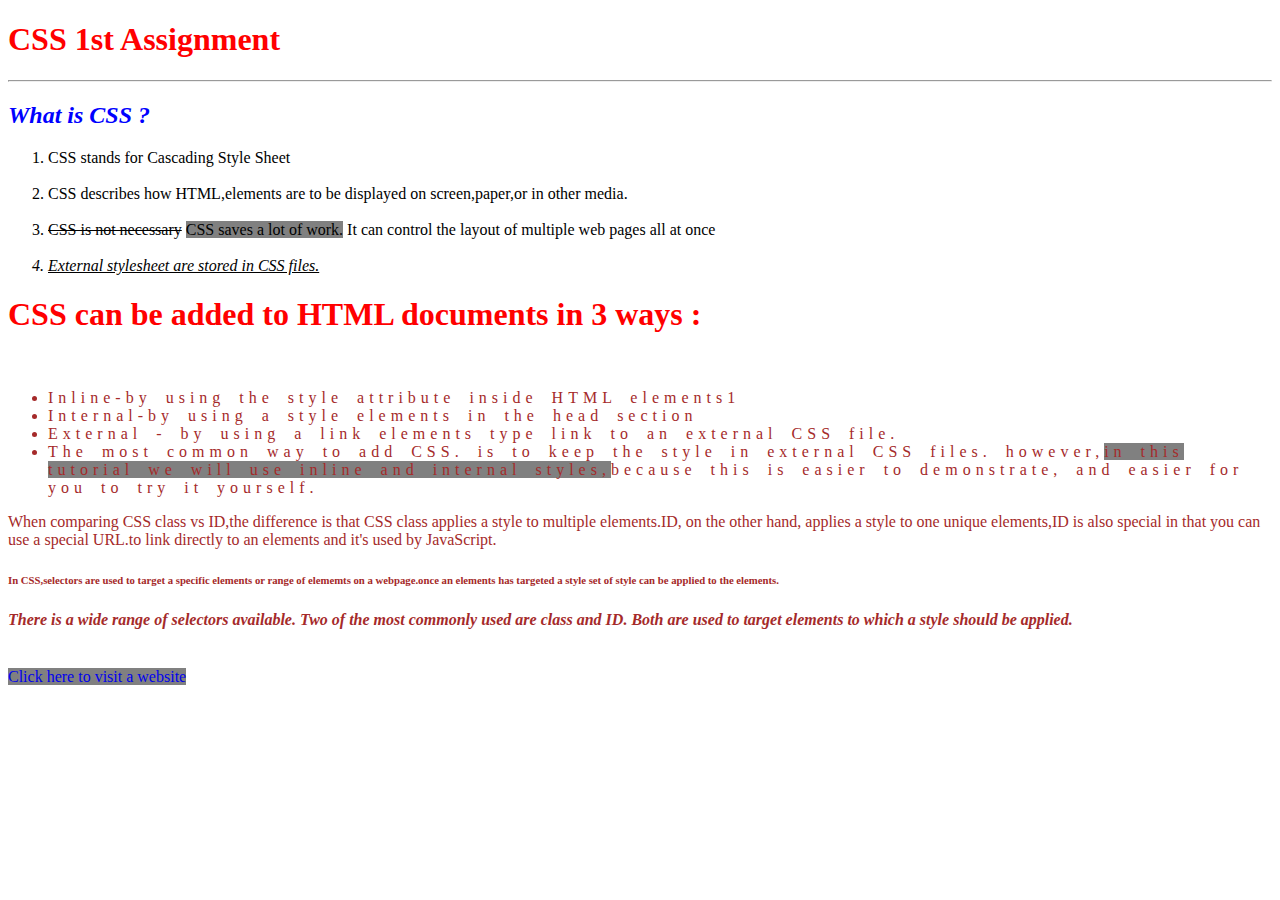
<file: CSS Assignment 1/index.html>
<!DOCTYPE html>
<html lang="en">
<head>
    <meta charset="UTF-8">
    <meta name="viewport" content="width=device-width, initial-scale=1.0">
    <title>CSS DOCUMENT</title>
    <link rel="stylesheet" href="./style.css">
</head>
<body>
    <h1>CSS 1st Assignment</h1>
    <hr>
    <h2 style="color: blue; font-style: italic;">What is CSS ?</h2>
    <ol>
        <li>CSS stands for Cascading Style Sheet</li>
        <br>
        <li>CSS describes how HTML,elements are to be displayed on screen,paper,or in other media.</li>
        <br>
        <li><del>CSS is not necessary</del> <span>CSS saves a lot of work.</span> It can control the layout of multiple web pages all at once</li>
        <br>
        <li style="font-style: italic;"><u>External stylesheet are stored in CSS files.</u></li>
    </ol>
    <h1>CSS can be added to HTML documents in 3 ways : </h1>
    <br>
    <ul class="ul">
        <li>Inline-by using the style attribute inside HTML elements1</li>
        <li>Internal-by using a style elements in the head section</li>
        <li>External - by using a link elements type link to an external CSS file.</li>
        <li>The most common way to add CSS. is to keep the style in external CSS files. however,<span>in this tutorial we will use inline and internal styles,</span>because this is easier to demonstrate, and easier for you to try it yourself.</li>
    </ul>
    <p>When comparing CSS class vs ID,the difference is that CSS class applies a style to multiple elements.ID, on the other hand, applies a style to one unique elements,ID is also special in that you can use a special URL.to link directly to an elements and it's used by JavaScript.</p>
    <h6 style="color: brown;">In CSS,selectors are used to target a specific elements or range of elememts on a webpage.once an elements has targeted a style set of style can be applied to the elements.</h6>
    <h4 style="color: brown; font-style: italic;">There is a wide range of selectors available. Two of the most commonly used are class and ID. Both are used to target elements to which a style should be applied.</h4>
    <br>
    <a href="https://monkeytype.com/" style="text-decoration: none;"><span>Click here to visit a website</span></a>
</body>
</html>
</file>
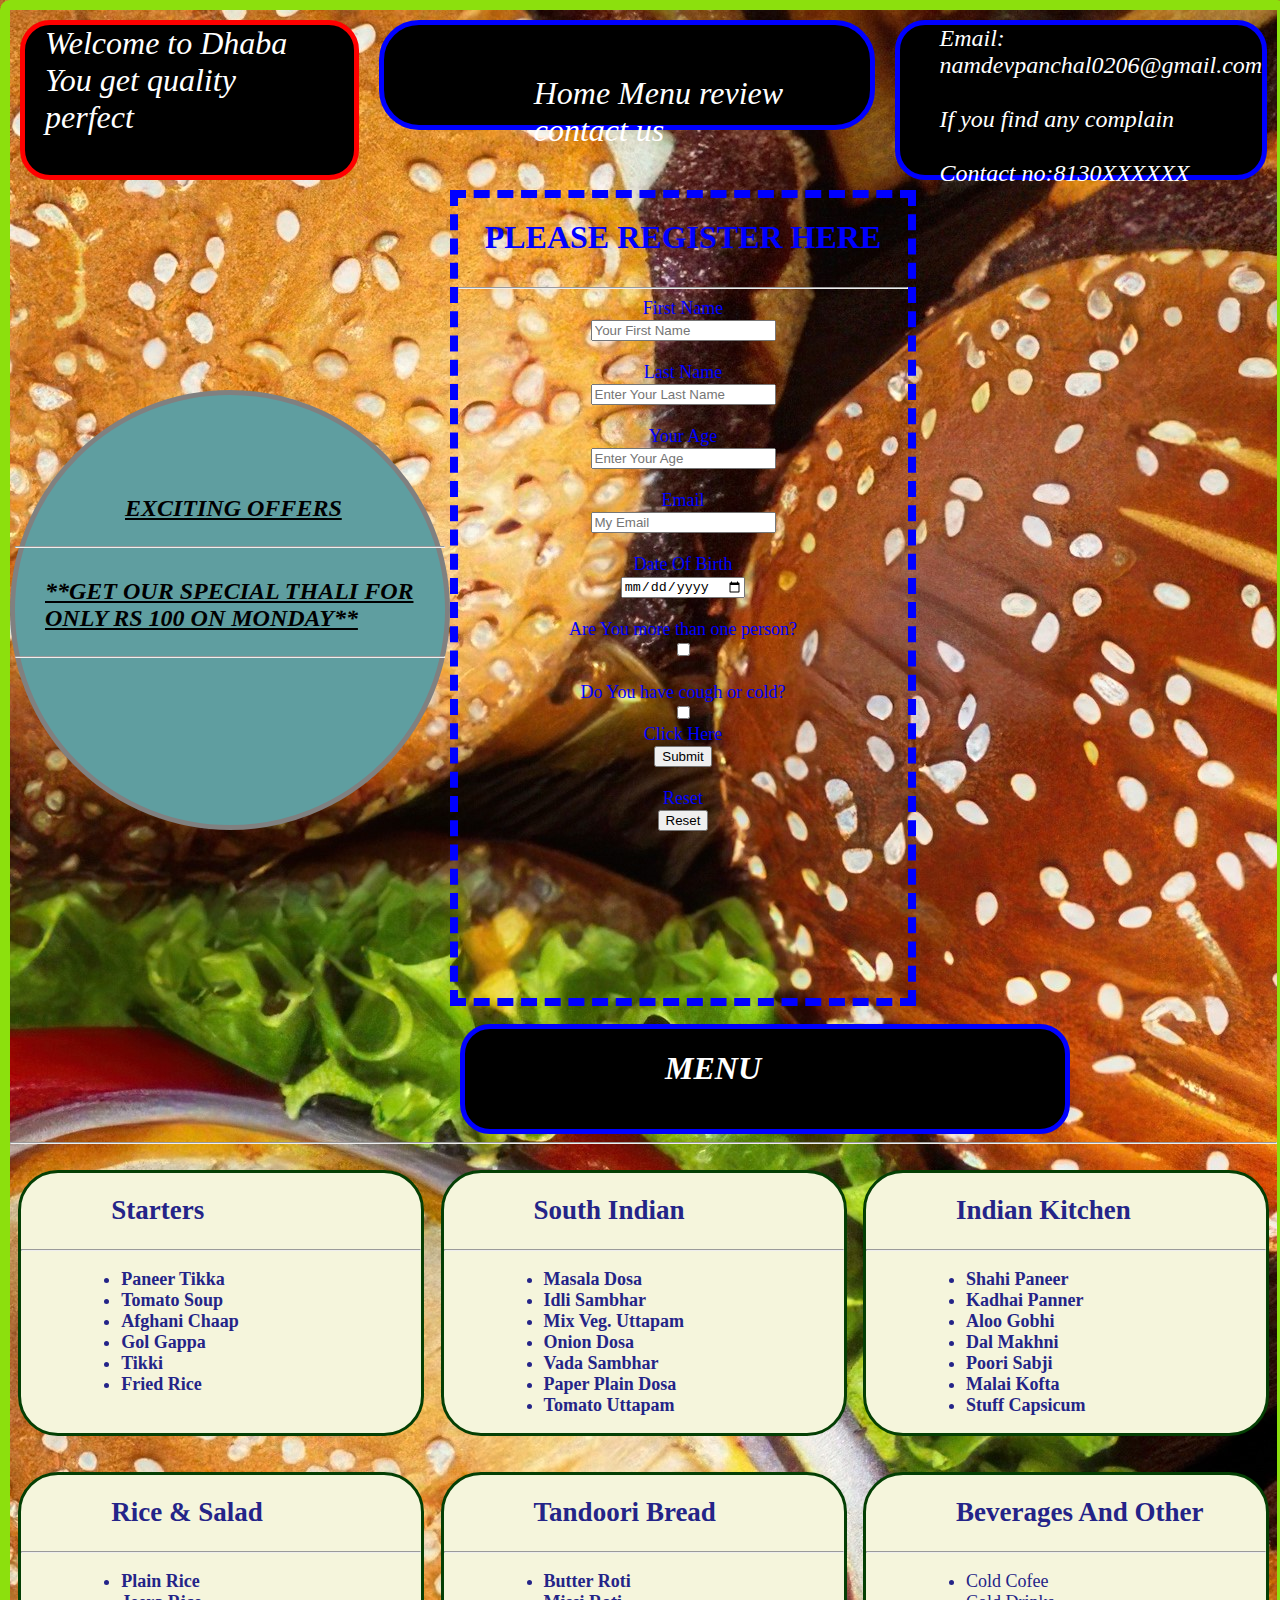
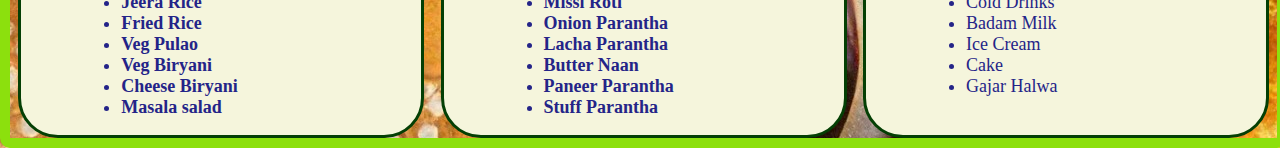
<file: CSS Assignment 2/index.html>
<!DOCTYPE html>
<html lang="en">
<head>
    <meta charset="UTF-8">
    <meta name="viewport" content="width=device-width, initial-scale=1.0">
    <title>Assingment css2</title>
    <link rel="stylesheet" href="style.css">
</head>
<body>
    
    <div class="main">
<div class="class1">Welcome to Dhaba<br> You get quality perfect</div>
<div class="class2"> Home Menu review contact us</div>
<div class="class3">Email: namdevpanchal0206@gmail.com <br> <br>
    If you find any complain <br> <br>
    Contact no:8130XXXXXX </div>
    </div>

 <div class="offer1">
    <div class="offer2">
        <p class="p1">Exciting OFFERS</p>
        <hr>
        <p class="p2">**GET OUR SPECIAL THALI FOR ONLY RS 100 ON MONDAY**</p>
        <hr>
    </div>



 <div class="form">
    <form action="">
    <h1>PLEASE REGISTER HERE</h1>
    <hr>
    <label>First Name</label><br>
    <input type="text" placeholder= "Your First Name"><br>
    <br>
    <label>Last Name</label><br>
    <input type="text" name="" id="" placeholder="Enter Your Last Name" ><br><br>
<label>Your Age</label><br>
<input type="number" placeholder="Enter Your Age"><br>
<br>
<label >Email</label><br>
<input type="email" placeholder="My Email"><br>
<br>
<label class="a" > Date Of Birth</label><br>
<input type="date" ><br>
<br>
<label  class="b">Are You more than one person?</label><br>
<input  type="checkbox"> <br>
<br>
<label class="c">Do You have cough or cold?</label><br>
<input  type="checkbox">
<br>
<label class="d" >Click Here</label><br>
<input type="submit" placeholder="Submit Here" ><br>
<br>
<label class="e">Reset</label><br>
<input type="reset" placeholder="Reset">
</form></div>
</div>
<br>
<div class="menu">
    <h1>MENU</h1>
   
</div>
<hr>
<br>
<div class="listA">
<div class="list1">
    <h2>Starters</h2>
    <hr>
    <ul type="disc">
 <li>Paneer Tikka</li>
 <li>Tomato Soup</li>
 <li>Afghani Chaap</li>
 <li>Gol Gappa</li>
 <li> Tikki</li>
 <li> Fried Rice</li>
</ul>
</div>

<div class="list2">
    <h2>South Indian</h2>
    <hr>
    <ul type="disc">
        <li>Masala Dosa </li>
        <li> Idli Sambhar</li>
        <li> Mix Veg. Uttapam</li>
        <li> Onion Dosa</li>
        <li>Vada Sambhar</li>
        <li> Paper Plain Dosa</li>
        <li>Tomato Uttapam</li>
    </ul>
</div>
<div class="list3">
<h2>Indian Kitchen</h2> 
<hr>
<ul type="disc">
<li>Shahi Paneer</li>
<li> Kadhai Panner</li>
<li>Aloo Gobhi</li>
<li> Dal Makhni</li>
<li> Poori Sabji</li>
<li> Malai Kofta</li>
<li> Stuff Capsicum</li>
</ul>
</div>
</div>
<br>
<br>
<div class="listB">
    <div class="list4">
        <h2>Rice & Salad</h2>
        <hr>
        <ul type="disc">
            <li>Plain Rice</li>
            <li>Jeera Rice</li>
            <li> Fried Rice</li>
            <li>Veg Pulao</li>
            <li>Veg Biryani</li>
            <li> Cheese Biryani</li>
            <li>Masala salad</li>
        </ul>
    </div>

 <div class="list5">
            <h2>Tandoori Bread</h2>
            <hr>
            <ul type="disc">
                <li>Butter Roti</li>
                <li>  Missi Roti</li>
                <li>Onion Parantha</li>
                <li>Lacha Parantha</li>
                <li>  Butter Naan</li>
                <li> Paneer Parantha</li>
                <li>Stuff Parantha</li>
            </ul>
     </div>
     <div class="list6">
        <h2>Beverages And Other</h2>
        <hr>
        <ul type="disc">
            <li>Cold Cofee</li>
            <li> Cold Drinks</li>
            <li>Badam Milk</li>
            <li>Ice Cream</li>
            <li>Cake</li>
            <li>Gajar Halwa</li>
</u>

</div>
</body>
</html>
</file>
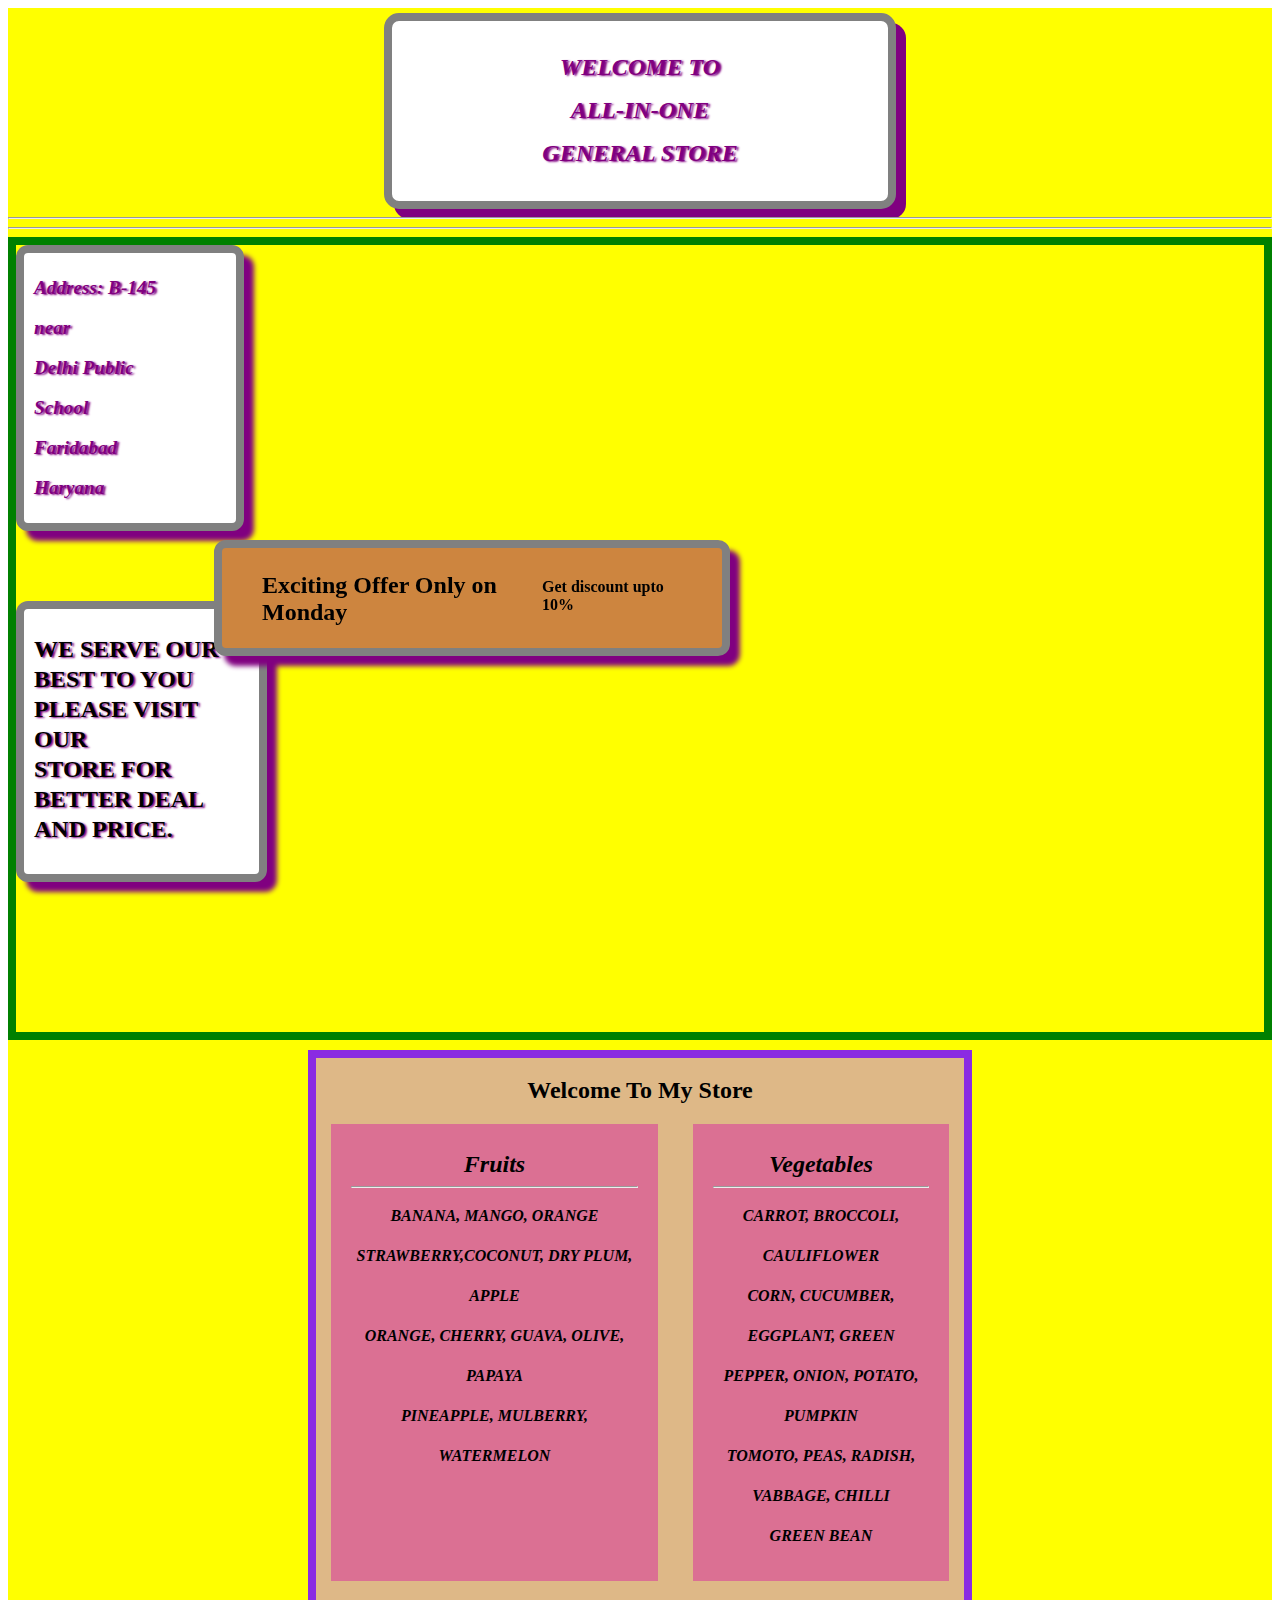
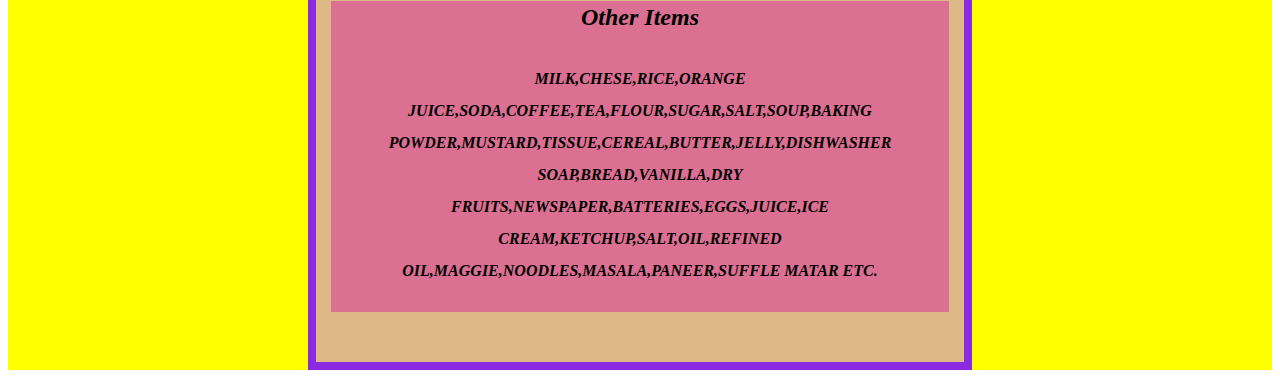
<file: CSS Assignment 3/index.html>
<html lang="en">
<head>
    <meta charset="UTF-8">
    <meta name="viewport" content="width=device-width, initial-scale=1.0">
    <title>General Store</title>
    <link rel = "stylesheet" href="style.css">
</head>
<body>
    <div class = "con_one">
        <p class = "inn">WELCOME TO<br>
            ALL-IN-ONE<br>
            GENERAL STORE</p>
    </div>
    <hr>
    <hr>
    <div class="con_two">
        <div class = "c_one">Address: B-145<br>
            near<br>
            Delhi Public <br>School<br>
            Faridabad<br>
            Haryana<br></div>
        <div class = "c_two"></div>
        <div class = "c_three">WE SERVE OUR<br>
            BEST TO YOU<br>
            PLEASE VISIT<br>
            OUR<br>
            STORE FOR<br>
            BETTER DEAL<br>
            AND PRICE.<br></div>
        <div class = "c_four"><span class="a_1">PLEASE RATE US<br>
        </span>
            <BR>
                <label for = "rate"><span class="b_1">RATE US</span></label><br>
                <input type="text" placeholder="Enter no"><br>
                <br><span class="c_1">SUBMIT</span><br>
                <button>Submit here</button>
        </div>
        <div class = "c_five">
            <p id="qqq">Exciting Offer Only on<br>
                Monday</p>
            <p id="www">
                Get discount upto<br> 10%
            </p>
        </div>
    </div>
    <div class="main">
        <h2>Welcome To My Store</h2>
        <div class="con_out">
            <div class="con_out1">
                <h3>Fruits</h3>
                <hr>
                BANANA, MANGO, ORANGE<br>
                STRAWBERRY,COCONUT, DRY PLUM, APPLE<br>
                ORANGE, CHERRY, GUAVA, OLIVE, PAPAYA<br>
                PINEAPPLE, MULBERRY, WATERMELON<br>
            </div>
            <div class="con_out2">
                <h3>Vegetables</h3>
                <hr>
                CARROT, BROCCOLI, CAULIFLOWER<br>       
                CORN, CUCUMBER, EGGPLANT, GREEN<br>     
                PEPPER, ONION, POTATO, PUMPKIN<br>      
                TOMOTO, PEAS, RADISH, VABBAGE, CHILLI<br>       
                GREEN BEAN<br>      
            </div>
        </div>
        <div class="outer">
            <h3 id ="eee">Other Items</h3>
            MILK,CHESE,RICE,ORANGE JUICE,SODA,COFFEE,TEA,FLOUR,SUGAR,SALT,SOUP,BAKING<br>
            POWDER,MUSTARD,TISSUE,CEREAL,BUTTER,JELLY,DISHWASHER SOAP,BREAD,VANILLA,DRY<br>
            FRUITS,NEWSPAPER,BATTERIES,EGGS,JUICE,ICE CREAM,KETCHUP,SALT,OIL,REFINED<br>
            OIL,MAGGIE,NOODLES,MASALA,PANEER,SUFFLE MATAR ETC.<br>
        </div>
    </div>  
</body>
</html>
</file>
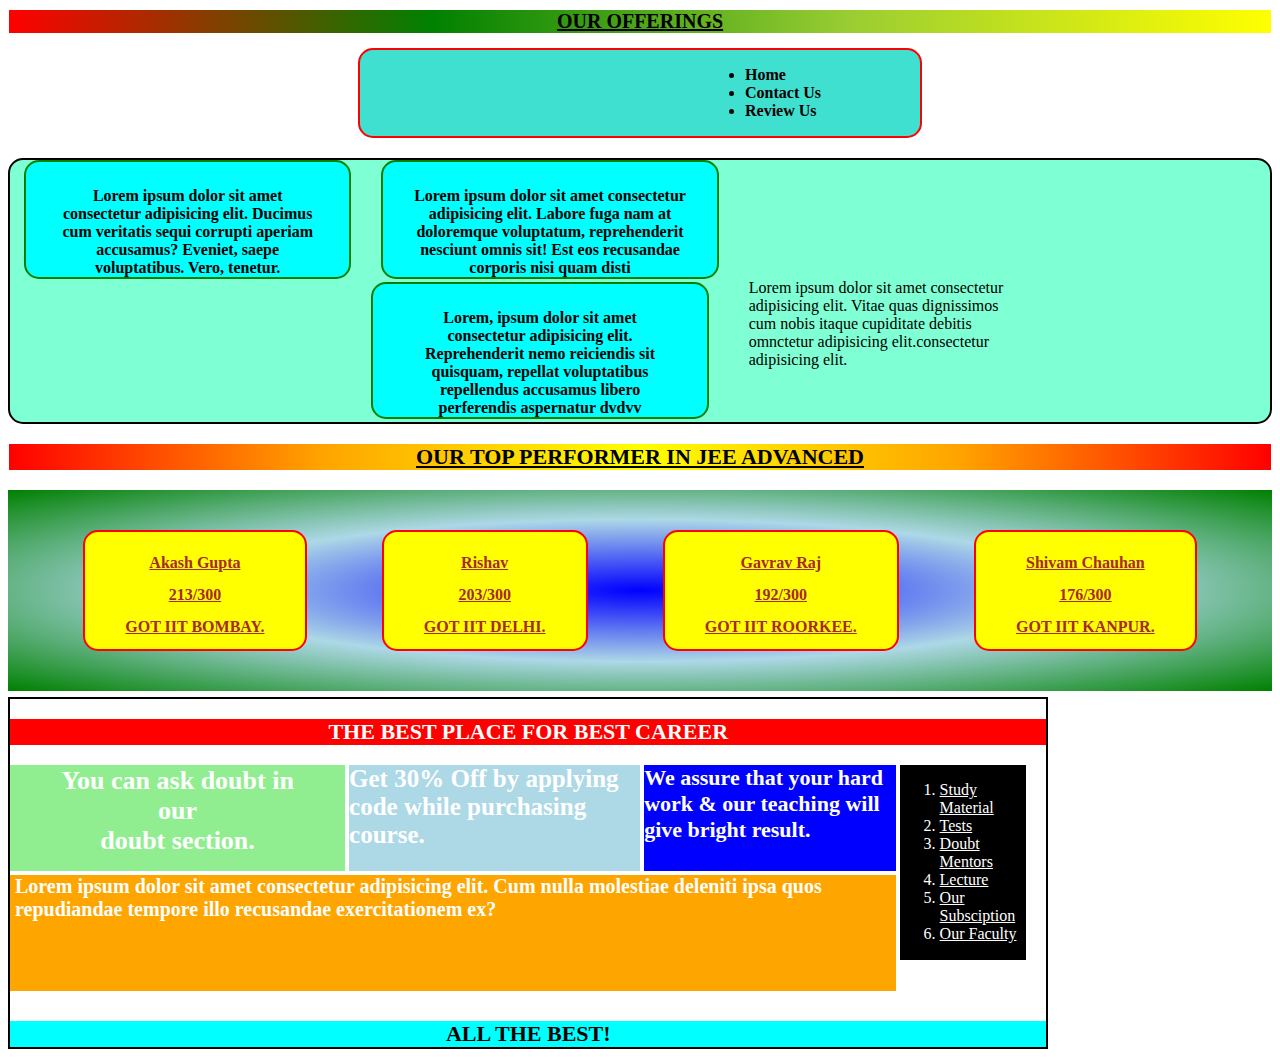
<file: CSS Assignment 4/index.html>
<html lang="en">

<head>
    <meta charset="UTF-8">
    <meta name="viewport" content="width=device-width, initial-scale=1.0">
    <title>Document</title>
    <link rel="stylesheet" href="style.css">
</head>

<body>
    <h3 class="heading_1">OUR OFFERINGS</h3>

    <div class="first">
        <ul>
            <li>Home</li>
            <li>Contact Us</li>
            <li>Review Us</li>
        </ul>
    </div>
    <div class="parent">
        <div class="cls_1">Lorem ipsum dolor sit amet consectetur adipisicing elit. Ducimus cum veritatis sequi corrupti
            aperiam accusamus? Eveniet, saepe voluptatibus. Vero, tenetur. </div>

        <div class="cls_2">Lorem ipsum dolor sit amet consectetur adipisicing elit. Labore fuga nam at doloremque
            voluptatum, reprehenderit nesciunt omnis sit! Est eos recusandae corporis nisi quam disti</div>

        <div class="cls_3">Lorem, ipsum dolor sit amet consectetur adipisicing elit. Reprehenderit nemo reiciendis sit
            quisquam, repellat voluptatibus repellendus accusamus libero perferendis aspernatur dvdvv</div>

        <div class="cls_4">Lorem ipsum dolor sit amet consectetur adipisicing elit. Vitae quas dignissimos cum nobis
            itaque cupiditate debitis omnctetur adipisicing elit.consectetur adipisicing elit.</div>
    </div>

    <h3 class="middle_heading">OUR TOP PERFORMER IN JEE ADVANCED</h3>

    <div class="main">
        <div class="child">Akash Gupta<br>213/300<br>GOT IIT BOMBAY.<br></div>
        <div class="child">Rishav<br>203/300<br>GOT IIT DELHI.<br></div>
        <div class="child">Gavrav Raj<br>192/300<br>GOT IIT ROORKEE.<br></div>
        <div class="child">Shivam Chauhan<br>176/300<br>GOT IIT KANPUR.<br></div>
    </div>

    <div class="last">
        <h3 class="heading_mid2">THE BEST PLACE FOR BEST CAREER</h3>
        <div class="last_grid">
            <div class="one">You can ask doubt in our<br>
                doubt section.</div>
            <div class="two">Get 30% Off by applying code
                while purchasing course.</div>
            <div class="three">We assure that your hard work &
                our teaching will give bright result.</div>
            <div class="four">
                <ol type="1">
                    <li>Study<br> Material</li>
                    <li>Tests</li>
                    <li>Doubt<br> Mentors</li>
                    <li>Lecture</li>
                    <li>Our<br> Subsciption</li>
                    <li>Our Faculty</li>
                </ol>
            </div>
            <div class="five">Lorem ipsum dolor sit amet consectetur adipisicing elit. Cum nulla molestiae deleniti ipsa
                quos repudiandae tempore illo recusandae exercitationem ex?</div>
        </div>
        <h3 class="footer">ALL THE BEST!</h3>
    </div>

</body>

</html>
</file>
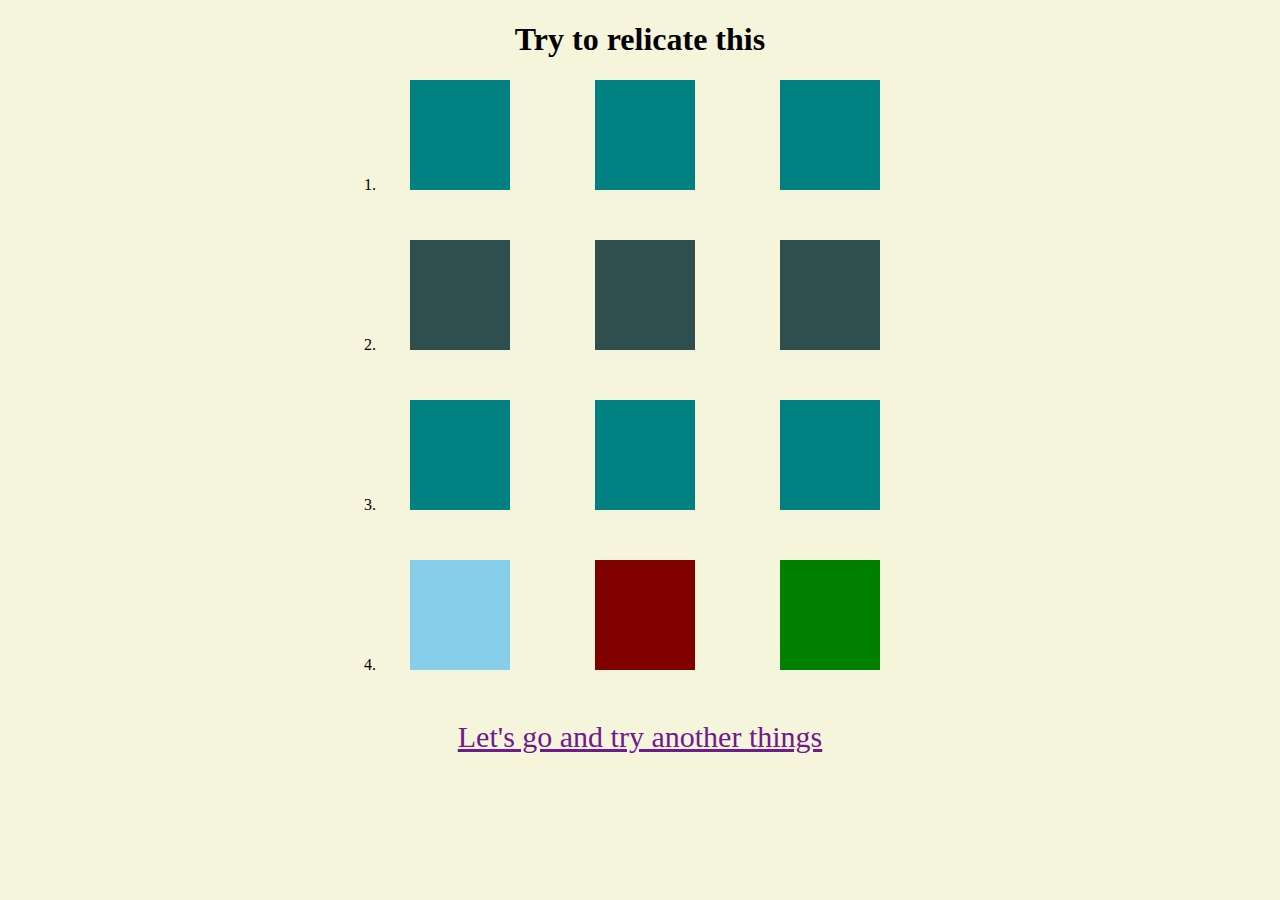
<file: CSS Assignment 5/index.html>
<!DOCTYPE html>
<html lang="en">
<head>
    <meta charset="UTF-8">
    <meta name="viewport" content="width=device-width, initial-scale=1.0">
    <title>Assignment 5</title>
    <style>
        body{
            background-color: beige;
        }
        .main{
            height: 800px;
            width: 600px;
            margin: 0px auto;
            text-align: center;
        }
        .first{
            display: flex;
            justify-content: space-between;
            height: 120px;
            width: 500px;
            margin-bottom: 40px;
        }
        .card3rd{
            height: 110px;
            width: 100px;
            background-color: #008080;
            margin-left: 30px;
            animation-name: transform;
            animation-duration: 15s;
            animation-iteration-count: infinite;
        }
        @keyframes transform {
            10%{
                transform: skewX(-20deg);
            }
            20%{
                transform: skewX(20deg);
            }
            30%{
                transform: skewX(-20deg);
            }
            40%{
                transform: skewX(20deg);
            }
            50%{
                transform: skewX(-20deg);
            }
            60%{
                transform: skewX(20deg);
            }
            70%{
                transform: skewX(-20deg);
            }
            80%{
                transform: skewX(20deg);
            }
            90%{
                transform: skewX(-20deg);
            }
            100%{
                transform: skewX(20deg);
            }
        }
        .card4th{
            height: 110px;
            width: 100px;
            background-color: #2f4f4f;
            margin-left: 30px;
            animation-name: transform2;
            animation-duration: 15s;
            animation-iteration-count: infinite;
        }
        @keyframes transform2 {
            10%{
                transform: skewY(-20deg);
            }
            20%{
                transform: skewY(20deg);
            }
            30%{
                transform: skewY(-20deg);
            }
            40%{
                transform: skewY(20deg);
            }
            50%{
                transform: skewY(-20deg);
            }
            60%{
                transform: skewY(20deg);
            }
            70%{
                transform: skewY(-20deg);
            }
            80%{
                transform: skewY(20deg);
            }
            90%{
                transform: skewY(-20deg);
            }
            100%{
                transform: skewY(20deg);
            }
        }
        .card5th{
            height: 110px;
            width: 100px;
            background-color: #008080;
            margin-left: 30px;
            animation-name: transform3;
            animation-duration: 2s;
            animation-iteration-count: infinite;
        }
        @keyframes transform3 {
            0%{
               transform: rotate(1deg);
            }
            100%{
                transform: rotate(360deg);
            }
        }
        .card6th{
            height: 110px;
            width: 100px;
            background-color: #87ceeb;
            margin-left: 30px;
            animation-name: transform4;
            animation-duration: 4s;
            animation-iteration-count: infinite;
        }
        @keyframes transform4 {
            0%{
               transform: rotateX(60deg);
            }
            100%{
               transform: rotateX(-60deg);
            }
        }
        .card7th{
            height: 110px;
            width: 100px;
            background-color: #800000;
            margin-left: 30px;
            animation-name: transform5;
            animation-duration: 4s;
            animation-iteration-count: infinite;
        }
        @keyframes transform5 {
            0%{
               transform: rotateY(60deg);
            }
            100%{
               transform: rotateY(-60deg);
            }
        }
        .card8th{
            height: 110px;
            width: 100px;
            background-color: #008000;
            margin-left: 30px;
            animation-name: transform6;
            animation-duration: 4s;
            animation-iteration-count: infinite;
        }
        @keyframes transform6 {
            50%{
                transform: rotate(90deg);
            }
        }

        a{
            font-size: 30px;
            color: #701a8b;
        }

    </style>
</head>
<body>
    <div class="main">
        <h1>Try to relicate this</h1>
     <ol>
        <li>
            <div class="first">
                <div class="card3rd"></div>
                <div class="card3rd"></div>
                <div class="card3rd"></div>
            </div>
        </li>
        <li>
            <div class="first">
                <div class="card4th"></div>
                <div class="card4th"></div>
                <div class="card4th"></div>
            </div>
        </li>
        <li>
            <div class="first">
                <div class="card5th"></div>
                <div class="card5th"></div>
                <div class="card5th"></div>
            </div>
        </li>
        <li>
            <div class="first">
                <div class="card6th"></div>
                <div class="card7th"></div>
                <div class="card8th"></div>
            </div>
        </li>
     </ol>
     <a href="./index2.html" target="_blank">Let's go and try another things</a>
    </div>
</body>
</html>
</file>
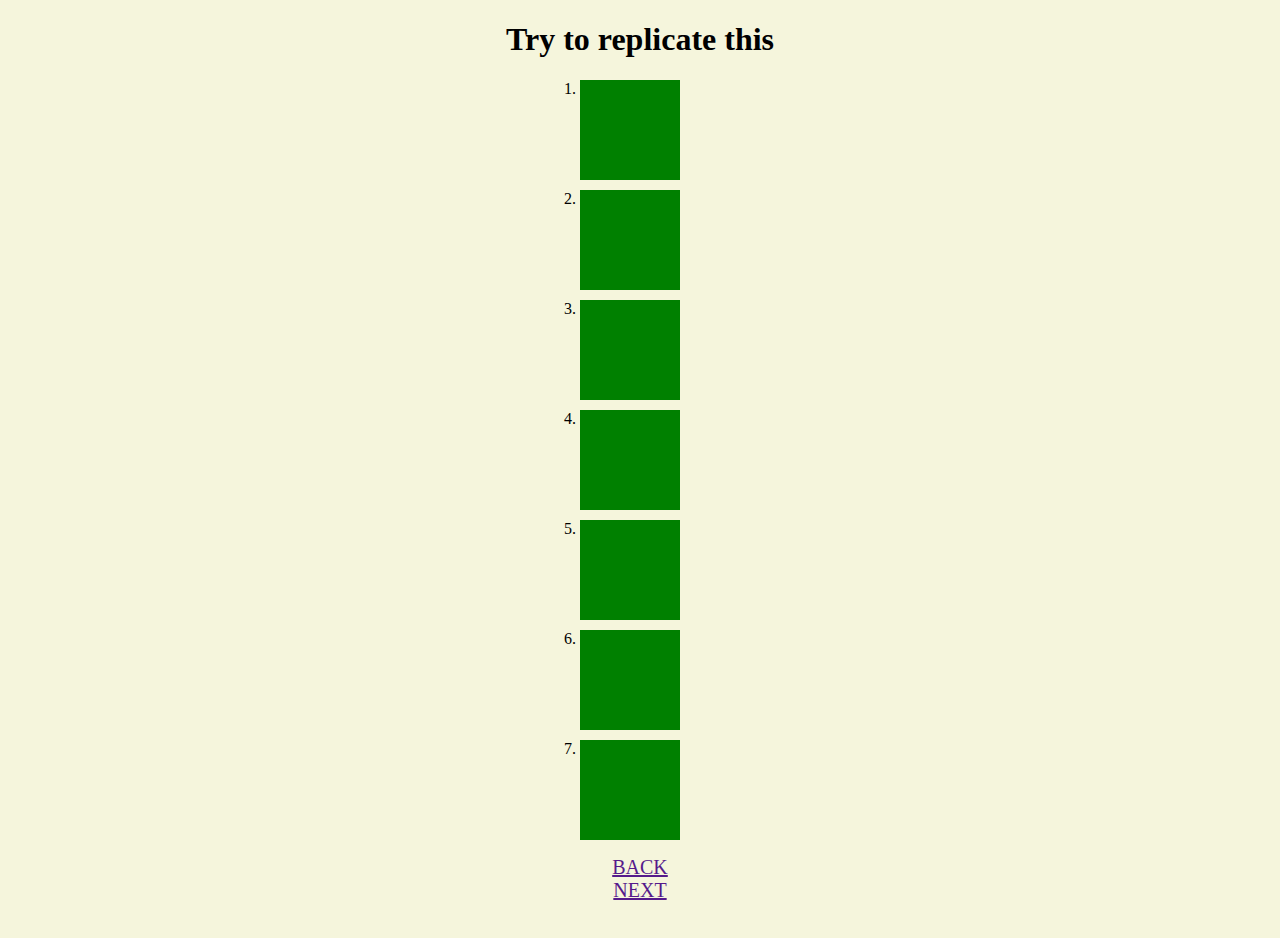
<file: CSS Assignment 5/index2.html>
<!DOCTYPE html>
<html lang="en">
<head>
    <meta charset="UTF-8">
    <meta name="viewport" content="width=device-width, initial-scale=1.0">
    <title>Assignment 5</title>
    <style>
        body{
           background-color: beige;
        }
        h1{
            text-align: center;
        }
        .main{
            height: 850px;
            width: 200px;
            margin: 0px auto;
            text-align: center;

        }
        .first{
            height: 100px;
            width: 100px;
            background-color: green;
            margin-bottom: 10px;
            transition: 2s;
        }
        .first:hover{
            width: 250px;
        }
        .second{
            height: 100px;
            width: 100px;
            background-color: green;
            margin-bottom: 10px;
            transition: 2s;
        }
        .second:hover{
            height: 250px;
            width: 250px;
        }
        .third{
            height: 100px;
            width: 100px;
            background-color: green;
            margin-bottom: 10px;
            transition: 2s;
        }
        .third:hover{
            width: 250px;
        }
        .fourth{
            height: 100px;
            width: 100px;
            background-color: green;
            margin-bottom: 10px;
        }
        a{
            font-size: 20px;
            color: #551a8b;
        }
    </style>
</head>
<body>
    <h1>Try to replicate this</h1>
    <div class="main">
        <ol>
            <li>
                <div class="first"></div>
            </li>
            <li>
                <div class="second"></div>
            </li>
            <li>
                <div class="third"></div>
            </li>
            <li>
                <div class="fourth"></div>
            </li>
            <li><div class="fourth"></div></li>
            <li><div class="fourth"></div></li>
            <li><div class="fourth"></div></li>
        </ol>
        <a href="./index.html">BACK</a><br>
        <a href="./index3.html">NEXT</a>
    </div>
</body>
</html>
</file>
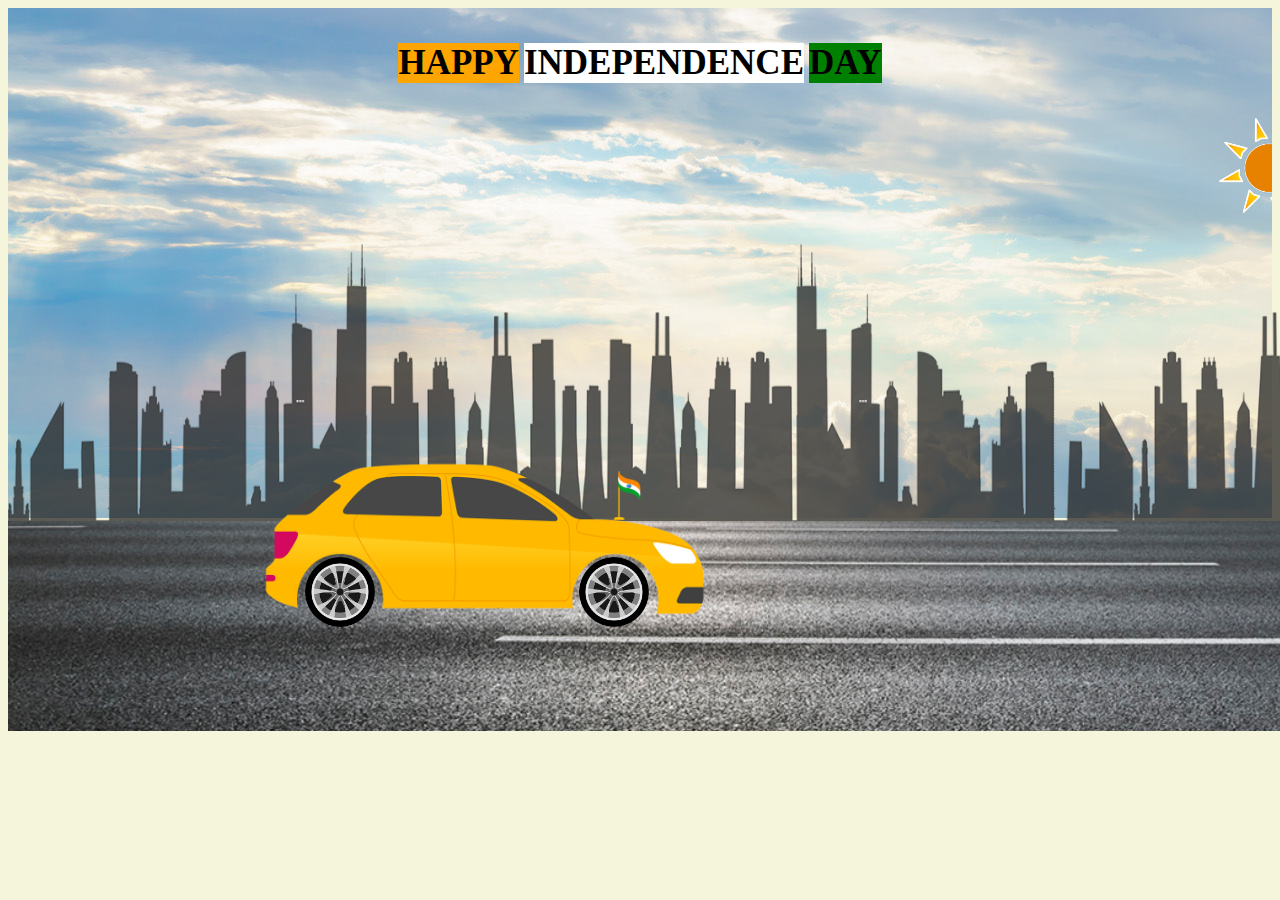
<file: CSS Assignment 5/index3.html>
<!DOCTYPE html>
<html lang="en">
<head>
    <meta charset="UTF-8">
    <meta name="viewport" content="width=device-width, initial-scale=1.0">
    <title>Assignment 5</title>
    <style>
        body{
            background-color: beige;
        }
        .body{
            background-image: url(./skypic.jpg);
            height: 510px;
            width: 100%;

        }
        .paragraph{
            display: flex;
            justify-content: center;
            z-index: 1;
        }
        .p1{
            font-size: 35px;
            font-weight: bold;
            background-color: orange;
        }
        .p2{
            font-size: 35px;
            font-weight: bold;
            background-color: white;
            margin-left: 5px;
        }
        .p3{
            font-size: 35px;
            font-weight: bold;
            background-color: green;
            margin-left: 5px;
        }
        .sunimg{
            height: 100px;
            width: 100px;
        }
        .city > img{
            width: calc(100% + 15px);
            height: 300px;
            padding-bottom: -5px;
        }
        .carimg{
            height: 200px;
            width: 450px;
        }
        .wheels{
            margin-top: -97px;
        }
        .wheel1{
            height: 70px;
            width: 70px;
            margin-left: 45px;
            animation-name: wheel1;
            animation-duration: 2s;
            animation-iteration-count: infinite;
            animation-timing-function: linear;
        }
        @keyframes wheel1 {
            0%{
                transform: rotate(0deg);
            }
            100%{
                transform: rotate(360deg);
            }
        }
        .wheel2{
            height: 70px;
            width: 70px;
            margin-left: 200px;
            animation-name: wheel1;
            animation-duration: 2s;
            animation-iteration-count: infinite;
            animation-timing-function: linear;
        }
        .car{
            margin-top: -86px;
           margin-left: 252px;
           position: relative;
           z-index: 1;
        }
        .main{
           background-image: url(./roadpic.jpg);
           height: 210px;
           width: 500%;
           position: relative;
           background-repeat: repeat;
           background-size: cover;
           animation-name: road;
           animation-duration: 10s;
           animation-iteration-count: infinite;
           animation-timing-function: linear;
           margin-top: -110px;
        }
        @keyframes road {
            0%{
                right: 0%;
            }
            100%{
                right: 100%;
            }
        }
        .flag{
            height: 70px;
            width: 70px;
            margin-left: 580px;
            margin-top: -250px;
        }
    </style>
</head>
<body>
    <div class="body">
        <div class="paragraph">
            <p class="p1">HAPPY</p>
            <p class="p2">INDEPENDENCE</p>
            <p class="p3">DAY</p>
        </div>
        <div class="sun">
            <marquee direction="left">
                <img src="./sunpic.png" alt="" class="sunimg">
            </marquee>
        </div>
        <div class="city">
            <img src="./citypic.png" alt="">
        </div>
    </div>
    <img src="./flagpic.png" alt="" class="flag">
    <div class="car">
        <img src="./carpic.png" alt="" class="carimg"><br>
        <div class="wheels">
            <img src="./wheelpic.png" alt="" class="wheel1">
            <img src="./wheelpic.png" alt="" class="wheel2">
        </div>
    </div>
    <div class="main"></div>
    
</body>
</html>
</file>
<file: CSS Assignment 1/style.css>
h1{
    color: red;
}
span{
    background-color: gray;
}
.ul{
    letter-spacing: 5px;
    word-spacing: 5px;
    color: brown;
}
p{
    color: brown;
}
</file>
<file: CSS Assignment 2/style.css>
body {
    background-image: url(image.jpg);
    background-repeat: no-repeat;
    border: 10px solid rgb(140, 224, 13);

    width: 99%;
    border-radius: 10px;
    margin: 0%;
}

.main {
    display: flex;
    justify-content: space-between;
}

.class1 {
    margin: 10px;
    background-color: black;
    font-style: italic;
    padding-right: 40px;
    display: inline-block;
    color: white;
    border: 5px solid red;
    height: 150px;
    width: 400px;
    border-radius: 30px;
    font-size: xx-large;
    margin-top: 10px;
    padding-left: 20px;
}

.class2 {
    margin: 10px;
    background-color: black;
    font-style: italic;
    display: inline-block;
    border: 5px solid blue;
    width: 500px;
    height: 50px;
    color: white;
    font-size: xx-large;
    border-radius: 40px;
    padding-left: 150px;
    padding-top: 50px;
}

.class3 {
    margin: 10px;
    height: 150px;
    width: 400px;
    color: white;
    background-color: black;
    border-radius: 30px;
    font-size: x-large;
    border: 5px solid blue;
    display: inline-block;
    font-style: italic;
    padding-left: 40px;
    justify-content: center;
}

.offer1 {
    display: flex;
}

.offer2 {
    border: 5px solid gray;
    display: inline-block;
    border-radius: 50%;
    width: 430px;
    height: 430px;
    margin-top: 200px;
    background-color: cadetblue;
}

.p1 {
    margin-top: 100px;
    margin-left: 110px;
    text-decoration: underline;
    font-style: italic;
    font-weight: bold;
    text-transform: uppercase;
    font-size: x-large;
}

.p2 {
    margin-left: 30px;
    margin-top: 30px;
    text-decoration: underline;
    font-style: italic;
    font-weight: bold;
    text-transform: uppercase;
    font-size: x-large;
}

.form {
    border: 8px dashed blue;
    height: 800px;
    width: 450px;
    color: blue;
    text-align: center;
    font-size: large;
    font-weight: 200;
    justify-content: center;
}

h1 {
    justify-content: center;
    display: inline-block;
    padding-left: 10 px;
    font-size: xx-large;

}

.menu {
    border: 5px solid blue;
    margin-left: 450px;
    height: 100px;
    width: 400px;
    border-radius: 30px;
    background-color: black;
    color: white;
    font-style: italic;
    padding-left: 200px;
}

.listA {
    display: flex;
    justify-content: space-around;
    color: rgb(36, 36, 136);
}

h2 {
    justify-content: center;
    padding-left: 90px;
}

ul {
    padding-left: 100px;
    justify-content: center;
}

.list1 {
    border: 3px solid rgb(4, 63, 4);
    border-radius: 40px;
    background-color: beige;
    height: 260px;
    width: 400px;
    font-weight: bold;
    display: inline-block;
    font-size: large;
}

.list2 {
    border: 3px solid rgb(4, 63, 4);
    border-radius: 40px;
    background-color: beige;
    height: 260px;
    width: 400px;
    font-weight: bold;
    display: inline-block;
    font-size: large;
}

.list3 {
    border: 3px solid rgb(4, 63, 4);
    border-radius: 40px;
    background-color: beige;
    height: 260px;
    width: 400px;
    font-weight: bold;
    display: inline-block;
    font-size: large;
}

.listB {
    color: rgb(36, 36, 136);
    display: flex;
    justify-content: space-around;
}

.list4 {
    border: 3px solid rgb(4, 63, 4);
    border-radius: 40px;
    background-color: beige;
    height: 260px;
    width: 400px;
    font-weight: bold;
    display: inline-block;
    font-size: large;
}

.list5 {
    border: 3px solid rgb(4, 63, 4);
    border-radius: 40px;
    background-color: beige;
    height: 260px;
    width: 400px;
    font-weight: bold;
    display: inline-block;
    font-size: large;
}

.list6 {
    border: 3px solid rgb(4, 63, 4);
    border-radius: 40px;
    background-color: beige;
    height: 260px;
    width: 400px;
    display: inline-block;
    font-size: large;
}
</file>
<file: CSS Assignment 3/style.css>
body{
    border: 8px solid white;
    background-color: yellow;
    margin: 0px;
}
.con_one{
    margin: 5px auto auto;
    height: max-content;
    width: max-content;
    padding: 1px 150px;
    background-color: white;
    border: 8px solid gray;
    border-radius: 15px;
    box-shadow: 10px 10px purple;
}
.inn{
    text-align: center;
    font-style: italic;
    color: purple;
    font-size: x-large;
    font-weight: bold;
    line-height: 1.8;
    text-shadow: 2px 1px 2px purple;
}
.con_two{
    margin-right: 0px;
    border: 8px solid green;
    height: max-content;
    display: grid;
    grid-template-columns: auto auto;
    column-gap: 1025px;
}
.c_one,.c_two,.c_three,.c_four{
    height: max-content;
    width: max-content;
    border: 8px solid gray;
    border-radius: 12px;
    box-shadow: 10px 10px 5px purple;
    background-color: white;
    color: purple;
    text-shadow: 2px 1px 2px purple; 
}
.c_one{
    font-style: italic;
    padding-left: 10px;
    padding-right: 80px;
    padding-top: 15px;
    padding-bottom: 15px;
    line-height: 40px;
    font-size: larger;
    font-weight: bold;
}
.c_two{
    height: auto;
    width: 200px;
}
.c_three{
    margin-top: 70px;
    margin-bottom: 150px;
    padding-left: 10px;
    padding-right: 40px;
    padding-top: 25px;
    padding-bottom: 30px;
    line-height: 30px;
    font-size: x-large;
    font-weight: bold;
    color: black;
}
.c_four{
    margin-top: 70px; 
    padding-left: 1px;
    padding-right: 1px;
    padding-top: 20px;
    padding-bottom: 120px; 
    font-size: x-large;
    font-weight: bold;
    text-align: center;  
    width: auto;   
}
.a_1{
    font-size:large;
    color: black;
    text-align: center;
}
.b_1{
    font-size: 15px;
}
.c_1{
    font-size: 18px;
    font-weight: normal;
}
button{
    background-color: gray;
    border-radius: 20px;
    font-weight: bold;
}
.c_five{
    position: fixed;
    top: 540px;
    right: 550px;
    border: 8px solid gray;
    border-radius: 12px;
    box-shadow: 10px 10px 5px purple;
    background-color: peru;
    color: black;
    margin-left: 33%;
    width: 500px;
    height: 100px;
}
#qqq{
    float: left;
    font-weight: bold;
    padding-left: 40px;
    font-size: x-large;
}
#www{
    font-weight: bold;
    font-size: medium;
    margin-top: 30px;
    margin-left: 320px;
}
.main{
    background-color: burlywood;
    border: 8px solid blueviolet;
    text-align: center;
    margin-top: 10px;
    margin-left: 300px;
    margin-right: 300px;
}
.con_out{
    display: grid;
    grid-template-columns: auto auto;
    column-gap: 35px; 
}
.con_out1{
    background-color: palevioletred;
    height: auto;
    width: auto;
    padding: 25px 20px;
    font-style: italic;
    font-weight: bold;
    line-height: 2.5;
    margin-left: 15px; 
}
.con_out2{
    background-color: palevioletred;
    height: auto;
    width: auto;
    padding: 25px 20px;
    font-style: italic;
    font-weight: bold;
    line-height: 2.5;
    margin-right: 15px;
}
h3{
    font-style: italic;
    font-size: x-large;
    margin-top: 2px;
    margin-bottom: 2px;
    line-height: normal;
}
#eee{
    padding-bottom: 30px;   
}
.outer{
    background-color: palevioletred;
    height: auto;
    width: auto;
    padding: 25px 20px;
    padding-top: 1px;
    font-style: italic;
    font-weight: bold;
    line-height: 2.0;
    margin: 20px 15px;
    margin-bottom: 50px;
}
</file>
<file: CSS Assignment 4/style.css>
.heading_1{
    text-decoration: underline;
    text-align: center;
    margin: 10px 1px 10px;
    background-image: linear-gradient(
        to right,
         red,green,yellowgreen,yellow);
    font-size: 20px;
}
.middle_heading{
    text-decoration: underline;
    text-align: center;
    margin: 20px 1px 20px;
    background-image: linear-gradient(
        to right,
         red,orange,yellow,orange, red);
    font-size: 22px;
}
.first{
    border: 2px solid red;
    background-color: turquoise;
    border-radius: 15px;
    color: black;
    font-weight: bold;
    margin: 15px 350px 20px;
}
ul{
    padding-left: 385px;
}
.parent{
    display: grid; 
    grid-template-columns: auto auto auto;
    column-gap: 30px;
    background-color: aquamarine;
    border: 2px solid black;
    border-radius: 15px;
    padding-right: 250px;
}
.cls_1,.cls_2,.cls_3,.cls_3{
    border: 2px solid green;
    background-color: aqua;
    border-radius: 15px;
    color: black;
    font-weight: bold;
    padding: 25px 30px 0px;
    text-align: center;
}
.cls_3{
    grid-column-start: 2;
    grid-column-end: 3;
    margin: 3px 10px 3px -10px;
}
.cls_1{
    margin-left: 14px;
}
.main{
    display: grid;
    grid-template-columns: auto auto auto auto;
    background-image: radial-gradient(blue,lightblue,green);
    justify-content: space-evenly;
}
.child{
    background-color: yellow;
    color: brown;
    text-decoration: underline;
    line-height: 2;
    border: 2px solid red;
    border-radius: 15px;
    height: auto;
    padding: 15px 40px 6px;
    text-align: center;
    margin-top: 40px;
    margin-bottom: 40px;
    font-weight: bold;
    width: auto;
}
.last{
    width: 82%;
    border: 2px solid black;
    margin-top: 6px;
}
.heading_mid2{
    color: white;
    background-color: red;
    text-align: center;
    margin: 20px 1px 20px;
    font-size: 22px;
    margin-left: 0px;
    margin-right: 0px;
}
.footer{
    background-color: aqua;
    color: black;
    font-size: 22px;
    text-align: center;
    margin-bottom: 0px;
}
.last_grid{
    display: grid;
    grid-template-columns:  auto auto auto auto;
    column-gap: 4px;
    row-gap: 4px;
}
.one{
    background-color: lightgreen;
    color: white;
    font-weight: bold;
    font-size: 26px;
    padding: 1px 40px 15px;
    text-align: center;
}
.two{
    background-color: lightblue;
    color: white;
    font-weight: bold;
    font-size: 25px;
    text-align: left;
}
.three{
    background-color: blue;
    color: white;
    font-weight: bold;
    font-size: 22px;
}
.four{
    background-color: black;
    color: white;
    text-decoration: underline;
    grid-row: span 4;
    margin-right: 20px;
    padding-right: 10px;
    padding-bottom: 0px;
    box-sizing: border-box;
    height: 195px;
}
.five{
    background-color: orange;
    color: white;
    font-weight: bold;
    font-size: 20px;
    grid-column-start: 1;
    grid-column-end: 4;
    padding-bottom: 70px;
    padding-left: 5px;
    height: auto;
}
</file>
